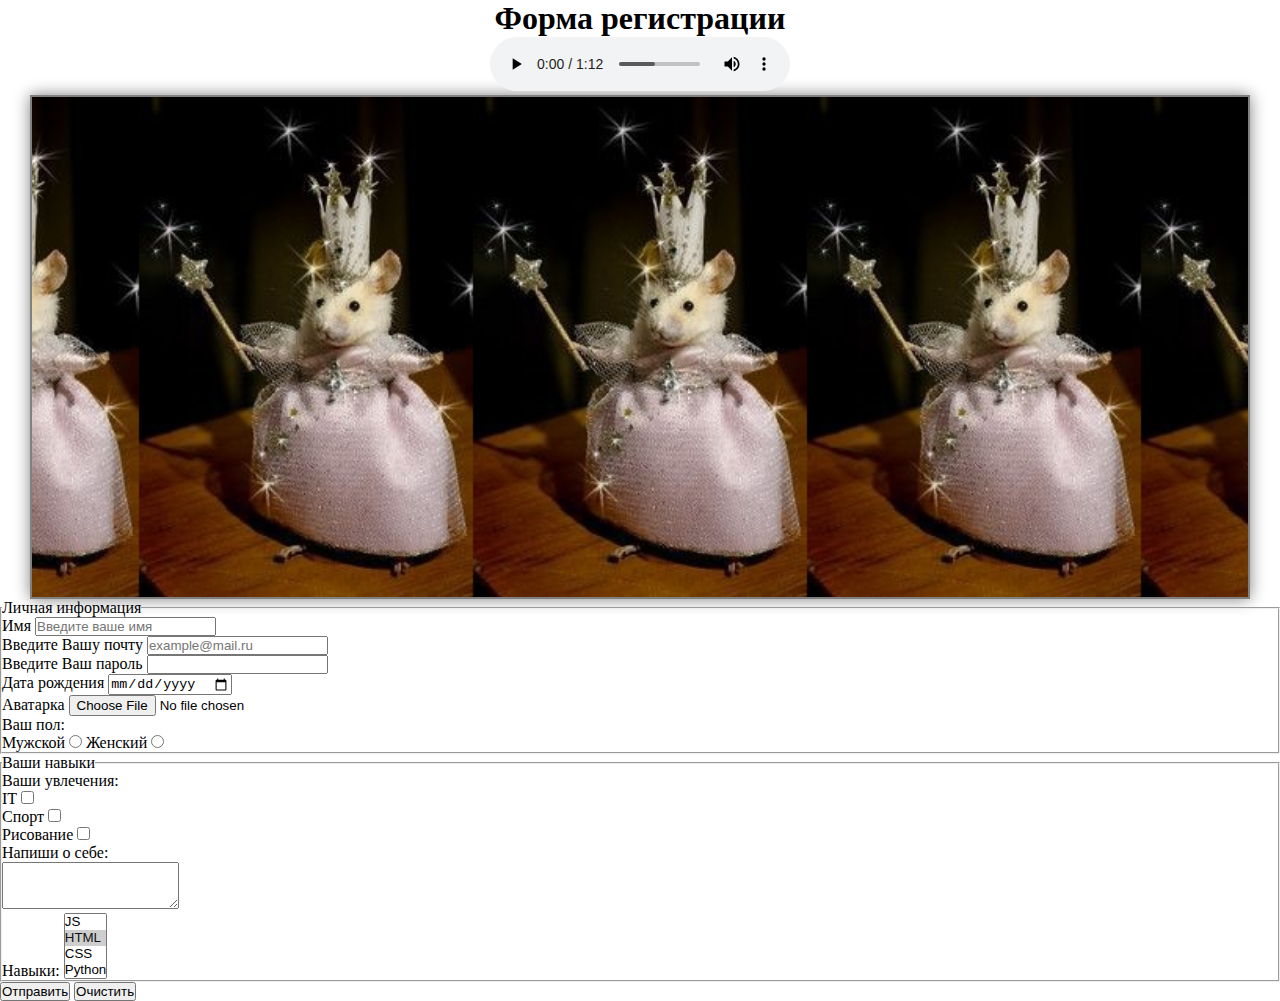
<file: form.html>
<!DOCTYPE html>
<html lang="en">

<head>
    <meta charset="UTF-8">
    <meta name="viewpoint" content="width=device-width, initial-scale=1.0">
    <link rel="shortcut icon" href="картинки/favicon.ico" type="image/x-icon">
    <link rel="stylesheet" href="\styles.css">
    <title>Главная</title>
</head>

<body>
    <div align="center">
        <h1>Форма регистрации</h1>
        <audio
            src="DISNEY SING-ALONGS _ Bibbidi-Bobbidi-Boo - Cinderella Lyric Video _ Official Disney UK (256  kbps).mp3"
            controls></audio>
    </div>

    <div class="images">
    </div>
    <form action="#" method="get">
        <fieldset>
            <legend>Личная информация</legend>
            <label for="username">Имя</label>
            <input type="text" name="username" id="username" placeholder="Введите ваше имя" required tabindex="1">
            <br>
            <label for="usermail">Введите Вашу почту</label>
            <input type="email" name="usermail" id="usermail" placeholder="example@mail.ru" tabindex="2">
            <br>
            <label for="password">Введите Ваш пароль</label>
            <input type="password" name="password" id="password" tabindex="3">
            <br>
            <label for="age">Дата рождения</label>
            <input type="date" name="age" id="age" tabindex="4">
            <br>
            <label for="avatar">Аватарка</label>
            <input type="file" name="avif" id="avatar" tabindex="5">
            <br>
            <p>Ваш пол:</p>
            <label for="male">Мужской</label>
            <input type="radio" name="male" id="male">
            <label for="female">Женский</label>
            <input type="radio" name="female" id="female">
            <br>
        </fieldset>
        <fieldset>
            <legend>Ваши навыки</legend>
            <p>Ваши увлечения:</p>
            <label for="int">IT</label>
            <input type="checkbox" name="int" id="int">
            <br>
            <label for="int">Спорт</label>
            <input type="checkbox" name="sport" id="sport">
            <br>
            <label for="draw">Рисование</label>
            <input type="checkbox" name="draw" id="draw">
            <br>
            <label for="about">Напиши о себе:</label>
            <br>
            <textarea name="about" id="about" cols="20" rows="3"></textarea>
            <br>
            <label for="about">Навыки:</label>
            <select name="skills" id="skills" multiple>
                <option value="JS">JS</option>
                <option value="HTML" selected>HTML</option>
                <option value="CSS">CSS</option>
                <option value="Python">Python</option>
                <option value="C++">C++</option>
            </select>
        </fieldset>
        <button type="submit">Отправить</button>
        <button type="reset">Очистить</button>
    </form>
</body>

</html>
</file>
